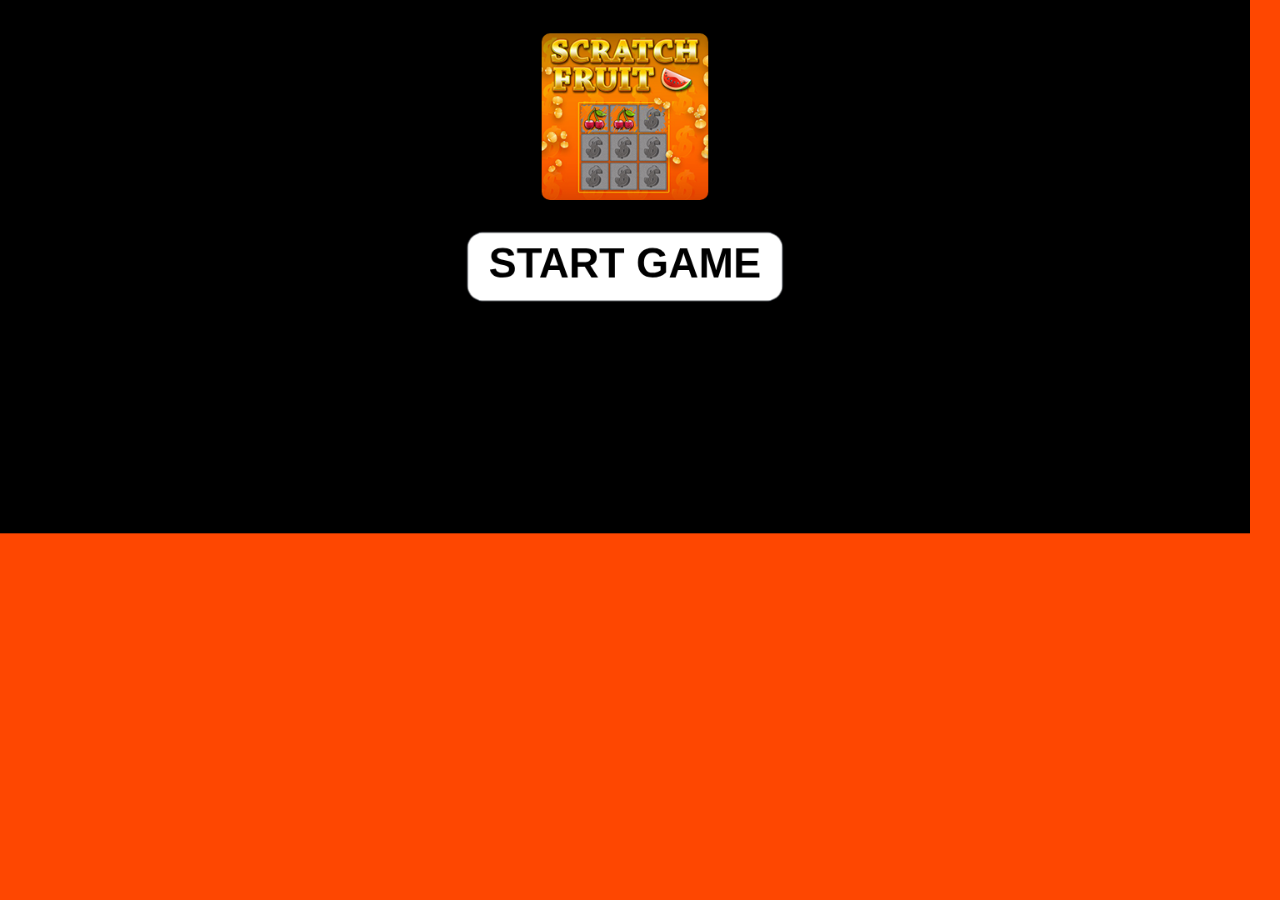
<file: juego/game.html>
<!DOCTYPE html>
<html>
    <head>
        <title></title>
        <link rel="stylesheet" href="css/reset.css" type="text/css">
        <link rel="stylesheet" href="css/main.css" type="text/css">
        <link rel="stylesheet" href="css/orientation_utils.css" type="text/css">
        <meta http-equiv="Content-Type" content="text/html; charset=UTF-8">

        <meta name="viewport" content="width=device-width, user-scalable=no, initial-scale=1.0, minimum-scale=1.0, maximum-scale=1.0, minimal-ui" />
	<meta name="msapplication-tap-highlight" content="no"/>

        <script type="text/javascript" src="js/jquery-3.2.1.min.js"></script>
        <script type="text/javascript" src="js/createjs.min.js"></script>
        <script type="text/javascript" src="js/howler.min.js"></script>
        <script type="text/javascript" src="js/screenfull.js"></script>
        <script type="text/javascript" src="js/ctl_utils.js"></script>
        <script type="text/javascript" src="js/sprite_lib.js"></script>
        <script type="text/javascript" src="js/settings.js"></script>
        <script type="text/javascript" src="js/CLang.js"></script>
        <script type="text/javascript" src="js/CPreloader.js"></script>
        <script type="text/javascript" src="js/CMain.js"></script>
        <script type="text/javascript" src="js/CTextButton.js"></script>
        <script type="text/javascript" src="js/CToggle.js"></script>
        <script type="text/javascript" src="js/CGfxButton.js"></script>
        <script type="text/javascript" src="js/CMenu.js"></script>
        <script type="text/javascript" src="js/CGame.js"></script>
	<script type="text/javascript" src="js/CVector2.js"></script>
        <script type="text/javascript" src="js/CInterface.js"></script>
        <script type="text/javascript" src="js/CHelpPanel.js"></script>
        <script type="text/javascript" src="js/CEndPanel.js"></script>
	<script type="text/javascript" src="js/CRow.js"></script>
	<script type="text/javascript" src="js/CShowResult.js"></script>
        <script type="text/javascript" src="js/CTextToggle.js"></script>
        <script type="text/javascript" src="js/CCreditsPanel.js"></script>
        <script type="text/javascript" src="js/CAreYouSurePanel.js"></script>
        
    </head>
    <body ondragstart="return false;" ondrop="return false;" >
	<div style="position: fixed; background-color: transparent; top: 0px; left: 0px; width: 100%; height: auto"></div>
          <script>
            $(document).ready(function(){
                var oMain = new CMain({
                    
                                        fullscreen:true, //SET THIS TO FALSE IF YOU DON'T WANT TO SHOW FULLSCREEN BUTTON
                                        check_orientation:true,     //SET TO FALSE IF YOU DON'T WANT TO SHOW ORIENTATION ALERT ON MOBILE DEVICES   
                                        show_credits:true,          //SET THIS VALUE TO FALSE IF YOU DON'T WANT TO SHOW CREDITS BUTTON
                    
                                        bet_to_play:[1,2,3],   //BET TO PLAY A GAME
                                        player_credit:10, //PLAYER'S CREDIT

                                        cash_credit: 1000, //TOTAL CREDIT IN CASH. PLAYER BET WILL INCREASE THE CASH, AND PLAYER WIN WILL DECREASE THE CASH. 
                                                            ///A PLAYER WILL NEVER WIN MORE THEN CURRENT CASH.

                                        //// PRIZE WIN BY THE PLAYER. THE PRIZE IS MULTIPLIED BY THE BET PLAYED
                                        prize:[ 1.00,     //PRIZE FOR COMBO 1
                                                2.50,     //PRIZE FOR COMBO 2
                                                5.00,     //PRIZE FOR COMBO 2
                                                15.00,    //PRIZE FOR COMBO 3
                                                40.00,    //PRIZE FOR COMBO 4
                                                90.00,   //PRIZE FOR COMBO 5
                                                170.00,   //PRIZE FOR COMBO 6
                                                400.00,  //PRIZE FOR COMBO 7
                                                1000.00], //PRIZE FOR COMBO 8

                                        prizeprob:[ 30,   //OCCURENCE PERCENTAGE FOR PRIZE 1
                                                    22,   //OCCURENCE PERCENTAGE FOR PRIZE 2
                                                    17,   //OCCURENCE PERCENTAGE FOR PRIZE 3
                                                    10,   //OCCURENCE PERCENTAGE FOR PRIZE 4
                                                    8,    //OCCURENCE PERCENTAGE FOR PRIZE 5
                                                    6,    //OCCURENCE PERCENTAGE FOR PRIZE 6
                                                    4,    //OCCURENCE PERCENTAGE FOR PRIZE 7
                                                    2,    //OCCURENCE PERCENTAGE FOR PRIZE 8
                                                    1],    //OCCURENCE PERCENTAGE FOR PRIZE 9

                                        win_occurrence: 30,            

                                        //winpercentage MANAGES MULTIPLE WIN OCCURENCE PERCENTAGE FOR EACH GAME
                                        multiple_win_percentage:
                                                                [
                                                                   70,  //WIN IN 1 ROW
                                                                   25,  //WIN IN 2 ROWS
                                                                   5    //WIN IN 3 ROWS
                                                           ],  

                                        scratch_tolerance_per_cell : 50, //AREA PERCENTAGE TO SCRATCH (FOR EACH SYMBOL) TO SHOW FINAL RESULT IN THE FRUIT ROW
                                        
                                        //////////////////////////////////////////////////////////////////////////////////////////
                                        ad_show_counter: 5     //NUMBER OF CARDS PLAYED BEFORE AD SHOWN
                                        //
                                        //// THIS FUNCTIONALITY IS ACTIVATED ONLY WITH CTL ARCADE PLUGIN.///////////////////////////
                                        /////////////////// YOU CAN GET IT AT: /////////////////////////////////////////////////////////
                                        // http://codecanyon.net/item/ctl-arcade-wordpress-plugin/13856421///////////
                                        
                                        
                                    });
                                            
                                           
                     $(oMain).on("start_session", function(evt) {
                            if(getParamValue('ctl-arcade') === "true"){
                                parent.__ctlArcadeStartSession();
                            }
                            //...ADD YOUR CODE HERE EVENTUALLY
                    });
                     
                    $(oMain).on("end_session", function(evt) {
                           if(getParamValue('ctl-arcade') === "true"){
                               parent.__ctlArcadeEndSession();
                           }
                           //...ADD YOUR CODE HERE EVENTUALLY
                    });

                    $(oMain).on("bet_placed", function (evt, iTotBet) {
                            //...ADD YOUR CODE HERE EVENTUALLY
                    });

                    $(oMain).on("save_score", function(evt,iScore) {
                           if(getParamValue('ctl-arcade') === "true"){
                               parent.__ctlArcadeSaveScore({score:iScore});
                           }
                           //...ADD YOUR CODE HERE EVENTUALLY
                    });

                    $(oMain).on("show_interlevel_ad", function(evt) {
                           if(getParamValue('ctl-arcade') === "true"){
                               parent.__ctlArcadeShowInterlevelAD();
                           }
                           //...ADD YOUR CODE HERE EVENTUALLY
                    });
                    
                    $(oMain).on("share_event", function(evt, iScore) {
                           if(getParamValue('ctl-arcade') === "true"){
                               parent.__ctlArcadeShareEvent({   img: TEXT_SHARE_IMAGE,
                                                                title: TEXT_SHARE_TITLE,
                                                                msg: TEXT_SHARE_MSG1 + iScore + TEXT_SHARE_MSG2,
                                                                msg_share: TEXT_SHARE_SHARE1 + iScore + TEXT_SHARE_SHARE1});
                           }
                           //...ADD YOUR CODE HERE EVENTUALLY
                    });
                     
                     if(isIOS()){ 
                        setTimeout(function(){sizeHandler();},200); 
                    }else{
                        sizeHandler(); 
                    }
           });

        </script>
        <canvas id="canvas" class='ani_hack' width="2531.25" height="1080"> </canvas>

	<canvas id="clear-image" width="342" height="342" style="display:none;position:absolute;"></canvas>
        <div data-orientation="landscape" class="orientation-msg-container"><p class="orientation-msg-text">Please rotate your device</p></div>
        <div id="block_game" style="position: fixed; background-color: transparent; top: 0px; left: 0px; width: 100%; height: 100%; display:none"></div>



    </body>
</html>
</file>
<file: juego/css/main.css>
root { 
    display: block;
}

body{
    background-color: #fe4701;
    background-repeat: repeat-x;
    background-position: top;
    background-image: url(../sprites/bg_tile.jpg);    
}

*, *:before, *:after {
    -webkit-user-select: none;
    -khtml-user-select: none;
    -moz-user-select: none;
    -ms-user-select: none;
    user-select: none;
}
     
input, input:before, input:after {
    -webkit-user-select: initial;
    -khtml-user-select: initial;
    -moz-user-select: initial;
    -ms-user-select: initial;
    user-select: initial;
}

::selection { background: transparent;color:inherit; }
::-moz-selection { background: transparent;color:inherit; }

#canvas{  
    position: center;
}

canvas {
    image-rendering: optimizeSpeed;
    image-rendering:-o-crisp-edges;
    image-rendering:-webkit-optimize-contrast;
    -ms-interpolation-mode: nearest-neighbor;
	-ms-touch-action: none;
}

.ani_hack{
    -webkit-perspective: 1000;
    -webkit-backface-visibility: hidden;
    
    -webkit-touch-callout: none;
    -webkit-user-select: none;
    -khtml-user-select: none;
    -moz-user-select: none;
    -ms-user-select: none;
    user-select: none;
    outline: none;
    -webkit-tap-highlight-color: transparent; /* mobile webkit */
}

/***************FONTS*******************/
</file>
<file: juego/css/orientation_utils.css>
.orientation-msg-container{
    width: 100%;
    height: 100%;
    display: none;
    position: fixed;
    background-color: #000;
}

.orientation-msg-text{
    font-size: 40px;
    font-family: "Arial";
    color: #fff;
    text-align: center;
    width: 80%;
    
    position: fixed;
    top: 50%;
    -webkit-transform: translate(15%,-50%);
    -moz-transform: translate(15%,-50%);
    -ms-transform: translate(15%,-50%);
    transform: translate(15%,-50%);
    
        
}

@media (max-width: 767px) {
    .orientation-msg-text{    
        font-size: 30px;  
    }
}


@media (max-width: 500px) {
    .orientation-msg-text{    
        font-size: 30px;  
    }
}
</file>
